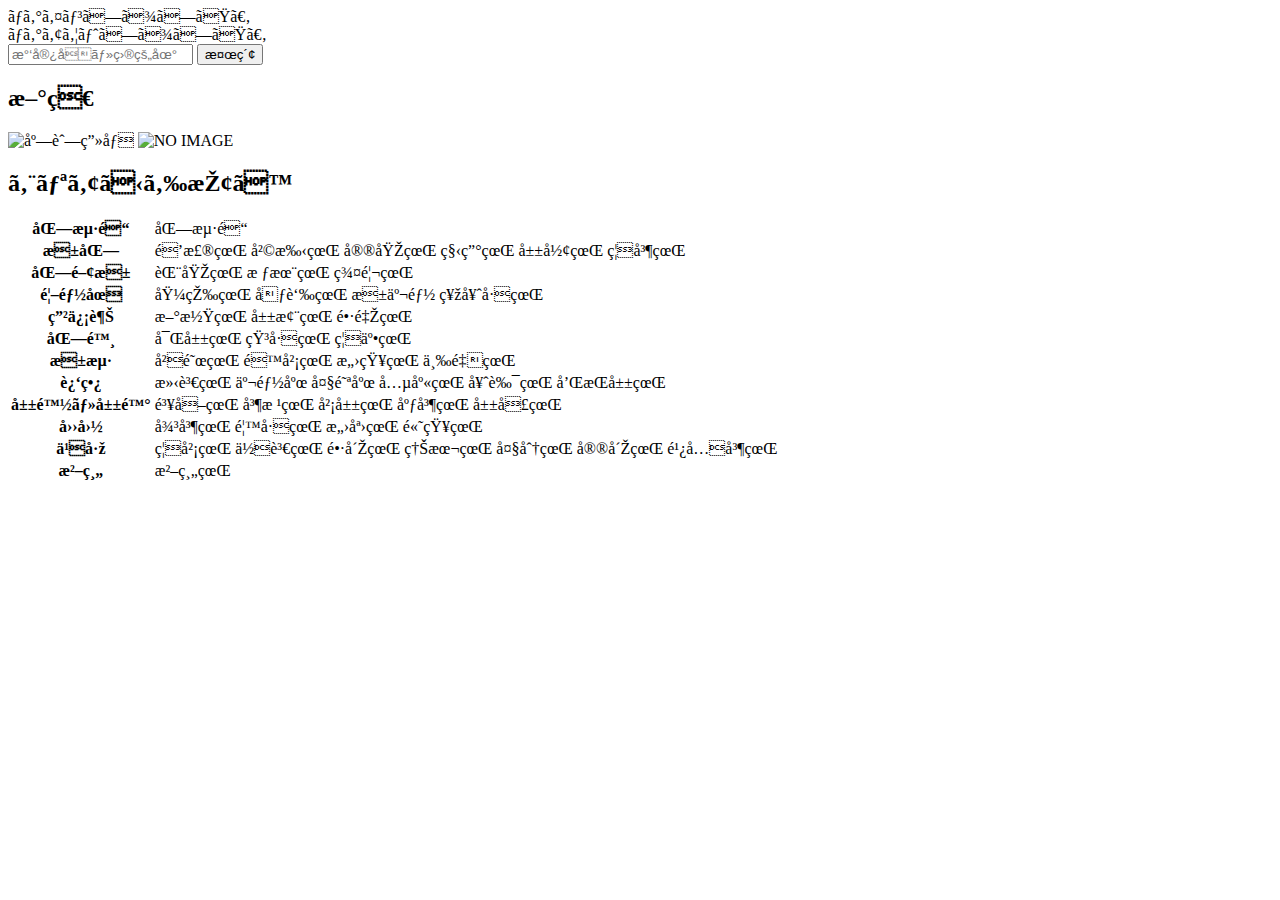
<file: target/classes/templates/index.html>
<!DOCTYPE html>
  <!-- <html xmlns:th="https://www.thymeleaf.org"> -->
  <html xmlns:th="https://www.thymeleaf.org" xmlns:sec="http://www.thymeleaf.org/extras/spring-security">
    <head>
         <!-- <meta charset="UTF-8"> -->
         <!-- <meta name="viewport" content="width=device-width, initial-scale=1"> -->
         <div th:replace="~{fragment :: meta}"></div>   
              
         <div th:replace="~{fragment :: styles}"></div>
        
        <title>SAMURAI Travel</title>	
    </head>
    <body>
 		<!-- <p>Hello, world!</p> -->
         <div class="samuraitravel-wrapper">
             <!-- ヘッダー -->
             <div th:replace="~{fragment :: header}"></div>
             
             <main>
                 <div class="container pt-4 pb-5 samuraitravel-container">
                     <div th:if="${param.loggedIn}" class="alert alert-info">
                         ログインしました。
                     </div>  
                     
                     <div th:if="${param.loggedOut}" class="alert alert-info">
                         ログアウトしました。
                     </div>
                     
                     <div th:if="${successMessage}" class="alert alert-info">
                         <span th:text="${successMessage}"></span>
                     </div>  
                     
                     <div class="d-flex justify-content-center">                                            
                         <form method="get" th:action="@{/houses}" class="mb-5 samuraitravel-search-form">
                             <div class="input-group">
                                 <input type="text" class="form-control" name="keyword" th:value="${keyword}" placeholder="民宿名・目的地">
                                 <button type="submit" class="btn text-white shadow-sm samuraitravel-btn">検索</button> 
                             </div>               
                         </form>                        
                     </div>                                                                                                  
                                                      
                     <h2 class="text-center mb-3">新着</h2>
                     <div class="row row-cols-lg-5 row-cols-2 g-3 mb-5">                                        
                         <div class="col" th:each="newHouse : ${newHouses}">
                             <a th:href="@{/houses/__${newHouse.getId()}__}" class="link-dark samuraitravel-card-link">
                                 <div class="card h-100">                                                                        
                                     <img th:if="${newHouse.getImageName()}" th:src="@{/storage/__${newHouse.getImageName()}__}" class="card-img-top samuraitravel-vertical-card-image" alt="店舗画像">                                     
                                     <img th:unless="${newHouse.getImageName()}" th:src="@{/images/noImage.png}" class="card-img-top samuraitravel-vertical-card-image" alt="NO IMAGE">                                                                                                                        
                                     <div class="card-body">                                    
                                         <h3 class="card-title" th:text="${newHouse.getName()}"></h3>
                                         <p class="card-text mb-1">
                                             <small class="text-muted" th:text="${newHouse.getAddress()}"></small>                                            
                                         </p>
                                         <p class="card-text">
                                             <span th:text="${#numbers.formatInteger(newHouse.getPrice(), 1, 'COMMA') + '円 / 泊'}"></span>                                            
                                         </p>                                    
                                     </div>
                                 </div>    
                             </a>            
                         </div>                                               
                     </div>
                     
                     <div class="row justify-content-center">
                         <div class="col-xl-5 col-lg-6 col-md-8">                    
                     
                             <h2 class="text-center mb-3">エリアから探す</h2>                                        
                              
                             <table class="table">
                                 <tbody>                                                     
                                     <tr>
                                         <th>北海道</th>
                                         <td>
                                             <a th:href="@{/houses?area=北海道}">北海道</a>
                                         </td>                                     
                                     </tr>  
                                     <tr>
                                         <th>東北</th>
                                         <td>
                                             <a th:href="@{/houses?area=青森県}" class="me-2">青森県</a>
                                             <a th:href="@{/houses?area=岩手県}" class="me-2">岩手県</a>
                                             <a th:href="@{/houses?area=宮城県}" class="me-2">宮城県</a>
                                             <a th:href="@{/houses?area=秋田県}" class="me-2">秋田県</a>
                                             <a th:href="@{/houses?area=山形県}" class="me-2">山形県</a>
                                             <a th:href="@{/houses?area=福島県}">福島県</a>
                                         </td>                                     
                                     </tr>  
                                     <tr>
                                         <th>北関東</th>
                                         <td>
                                             <a th:href="@{/houses?area=茨城県}" class="me-2">茨城県</a>
                                             <a th:href="@{/houses?area=栃木県}" class="me-2">栃木県</a>
                                             <a th:href="@{/houses?area=群馬県}">群馬県</a>                                    
                                         </td>                                     
                                     </tr>  
                                     <tr>
                                         <th>首都圏</th>
                                         <td>
                                             <a th:href="@{/houses?area=埼玉県}" class="me-2">埼玉県</a>
                                             <a th:href="@{/houses?area=千葉県}" class="me-2">千葉県</a>
                                             <a th:href="@{/houses?area=東京都}" class="me-2">東京都</a>
                                             <a th:href="@{/houses?area=神奈川県}">神奈川県</a>
                                         </td>                                     
                                     </tr>  
                                     <tr>
                                         <th>甲信越</th>
                                         <td>
                                             <a th:href="@{/houses?area=新潟県}" class="me-2">新潟県</a>
                                             <a th:href="@{/houses?area=山梨県}" class="me-2">山梨県</a>
                                             <a th:href="@{/houses?area=長野県}">長野県</a>
                                         </td>                                     
                                     </tr>  
                                     <tr>
                                         <th>北陸</th>
                                         <td>
                                             <a th:href="@{/houses?area=富山県}" class="me-2">富山県</a>
                                             <a th:href="@{/houses?area=石川県}" class="me-2">石川県</a>
                                             <a th:href="@{/houses?area=福井県}">福井県</a>
                                         </td>                                     
                                     </tr>  
                                     <tr>
                                         <th>東海</th>
                                         <td>
                                             <a th:href="@{/houses?area=岐阜県}" class="me-2">岐阜県</a>
                                             <a th:href="@{/houses?area=静岡県}" class="me-2">静岡県</a>
                                             <a th:href="@{/houses?area=愛知県}" class="me-2">愛知県</a>
                                             <a th:href="@{/houses?area=三重県}">三重県</a>
                                         </td>                                     
                                     </tr>  
                                     <tr>
                                         <th>近畿</th>
                                         <td>
                                             <a th:href="@{/houses?area=滋賀県}" class="me-2">滋賀県</a>
                                             <a th:href="@{/houses?area=京都府}" class="me-2">京都府</a>
                                             <a th:href="@{/houses?area=大阪府}" class="me-2">大阪府</a>
                                             <a th:href="@{/houses?area=兵庫県}" class="me-2">兵庫県</a>
                                             <a th:href="@{/houses?area=奈良県}" class="me-2">奈良県</a>
                                             <a th:href="@{/houses?area=和歌山県}">和歌山県</a>
                                         </td>                                     
                                     </tr>  
                                     <tr>
                                         <th>山陽・山陰</th>
                                         <td>
                                             <a th:href="@{/houses?area=鳥取県}" class="me-2">鳥取県</a>
                                             <a th:href="@{/houses?area=島根県}" class="me-2">島根県</a>
                                             <a th:href="@{/houses?area=岡山県}" class="me-2">岡山県</a>
                                             <a th:href="@{/houses?area=広島県}" class="me-2">広島県</a>
                                             <a th:href="@{/houses?area=山口県}">山口県</a>
                                         </td>                                     
                                     </tr>  
                                     <tr>
                                         <th>四国</th>
                                         <td>
                                             <a th:href="@{/houses?area=徳島県}" class="me-2">徳島県</a>
                                             <a th:href="@{/houses?area=香川県}" class="me-2">香川県</a>
                                             <a th:href="@{/houses?area=愛媛県}" class="me-2">愛媛県</a>
                                             <a th:href="@{/houses?area=高知県}">高知県</a>
                                         </td>                                     
                                     </tr>            
                                     <tr>
                                         <th>九州</th>
                                         <td>
                                             <a th:href="@{/houses?area=福岡県}" class="me-2">福岡県</a>
                                             <a th:href="@{/houses?area=佐賀県}" class="me-2">佐賀県</a>
                                             <a th:href="@{/houses?area=長崎県}" class="me-2">長崎県</a>
                                             <a th:href="@{/houses?area=熊本県}" class="me-2">熊本県</a>
                                             <a th:href="@{/houses?area=大分県}" class="me-2">大分県</a>
                                             <a th:href="@{/houses?area=宮崎県}" class="me-2">宮崎県</a>
                                             <a th:href="@{/houses?area=鹿児島県}">鹿児島県</a>
                                         </td>                                     
                                     </tr>  
                                     <tr>
                                         <th>沖縄</th>
                                         <td>
                                             <a th:href="@{/houses?area=沖縄県}">沖縄県</a>
                                         </td>                                     
                                     </tr>                                                                                                                                                                                                                                                                                                                                                                           
                                 </tbody>
                             </table>  
                         </div>
                     </div> 
                     
                 </div>
             </main>
             
             <!-- フッター -->
             <div th:replace="~{fragment :: footer}"></div>
         </div>    
         
         <div th:replace="~{fragment :: scripts}"></div>  
	</body>
</html>
</file>
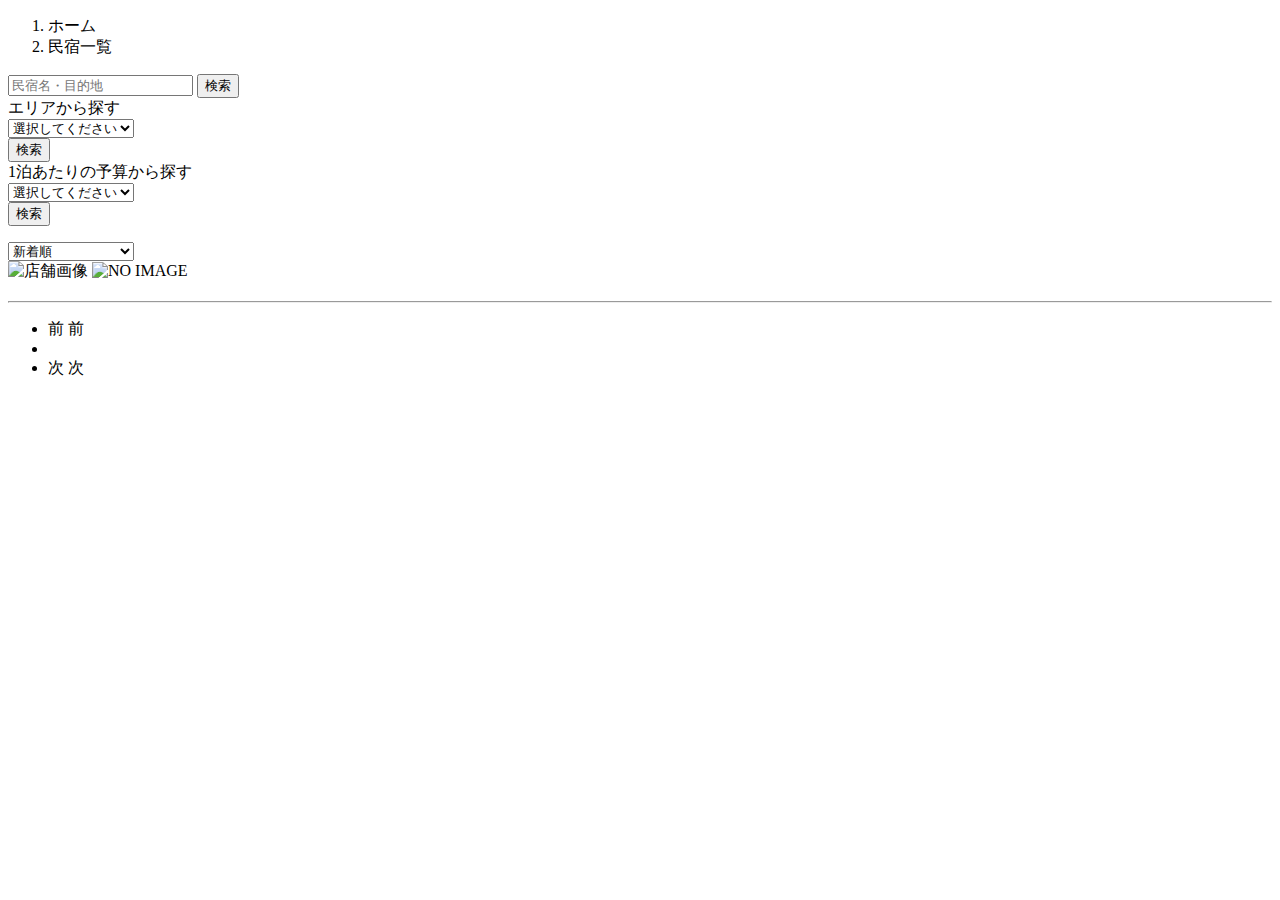
<file: target/classes/templates/houses/index.html>
<!DOCTYPE html>
   <html xmlns:th="https://www.thymeleaf.org" xmlns:sec="http://www.thymeleaf.org/extras/spring-security">    
     <head>
         <div th:replace="~{fragment :: meta}"></div>   
              
         <div th:replace="~{fragment :: styles}"></div>
           
         <title>民宿一覧</title>   
     </head>
     <body>
         <div class="samuraitravel-wrapper">
             <!-- ヘッダー -->
             <div th:replace="~{fragment :: header}"></div>
             
             <main>
                 <div class="container samuraitravel-container pb-5">
                     <div class="row justify-content-center">
                         <nav class="my-3" style="--bs-breadcrumb-divider: '>';" aria-label="breadcrumb">
                             <ol class="breadcrumb mb-0">                        
                                 <li class="breadcrumb-item"><a th:href="@{/}">ホーム</a></li>
                                 <li class="breadcrumb-item active" aria-current="page">民宿一覧</li>
                             </ol>
                         </nav>         
             
                         <div class="col-xl-3 col-lg-4 col-md-12">               
                             <form method="get" th:action="@{/houses}" class="w-100 mb-3">
                                 <div class="input-group">
                                     <input type="text" class="form-control" name="keyword" th:value="${keyword}" placeholder="民宿名・目的地">
                                     <button type="submit" class="btn text-white shadow-sm samuraitravel-btn">検索</button> 
                                 </div>               
                             </form>
             
                             <div class="card mb-3">
                                 <div class="card-header">
                                     エリアから探す
                                 </div>
                                 <div class="card-body">
                                     <form method="get" th:action="@{/houses}" class="w-100">
                                         <div class="form-group mb-3">
                                             <select class="form-control form-select" name="area">  
                                                 <option value="" hidden>選択してください</option>   
                                                 <optgroup label="北海道">                                      
                                                     <option value="北海道" th:selected="${area == '北海道'}">北海道</option>
                                                 </optgroup>                
                                                 <optgroup label="東北">                                  
                                                     <option value="青森県" th:selected="${area == '青森県'}">青森県</option>                                                
                                                     <option value="岩手県" th:selected="${area == '岩手県'}">岩手県</option>
                                                     <option value="宮城県" th:selected="${area == '宮城県'}">宮城県</option>
                                                     <option value="秋田県" th:selected="${area == '秋田県'}">秋田県</option>
                                                     <option value="山形県" th:selected="${area == '山形県'}">山形県</option>
                                                     <option value="福島県" th:selected="${area == '福島県'}">福島県</option>
                                                 </optgroup>
                                                 <optgroup label="北関東">  
                                                     <option value="茨城県" th:selected="${area == '茨城県'}">茨城県</option>
                                                     <option value="栃木県" th:selected="${area == '栃木県'}">栃木県</option>
                                                     <option value="群馬県" th:selected="${area == '群馬県'}">群馬県</option>
                                                 </optgroup>
                                                 <optgroup label="首都圏"> 
                                                     <option value="埼玉県" th:selected="${area == '埼玉県'}">埼玉県</option>
                                                     <option value="千葉県" th:selected="${area == '千葉県'}">千葉県</option>
                                                     <option value="東京都" th:selected="${area == '東京都'}">東京都</option>
                                                     <option value="神奈川県" th:selected="${area == '神奈川県'}">神奈川県</option>
                                                 </optgroup>
                                                 <optgroup label="甲信越"> 
                                                     <option value="新潟県" th:selected="${area == '新潟県'}">新潟県</option>
                                                     <option value="山梨県" th:selected="${area == '山梨県'}">山梨県</option>
                                                     <option value="長野県" th:selected="${area == '長野県'}">長野県</option>
                                                 </optgroup>
                                                 <optgroup label="北陸"> 
                                                     <option value="富山県" th:selected="${area == '富山県'}">富山県</option>
                                                     <option value="石川県" th:selected="${area == '石川県'}">石川県</option>
                                                     <option value="福井県" th:selected="${area == '福井県'}">福井県</option>
                                                 </optgroup>
                                                 <optgroup label="東海">
                                                     <option value="岐阜県" th:selected="${area == '岐阜県'}">岐阜県</option>
                                                     <option value="静岡県" th:selected="${area == '静岡県'}">静岡県</option>
                                                     <option value="愛知県" th:selected="${area == '愛知県'}">愛知県</option>
                                                     <option value="三重県" th:selected="${area == '三重県'}">三重県</option>
                                                 </optgroup>
                                                 <optgroup label="近畿">
                                                     <option value="滋賀県" th:selected="${area == '滋賀県'}">滋賀県</option>
                                                     <option value="京都府" th:selected="${area == '京都府'}">京都府</option>
                                                     <option value="大阪府" th:selected="${area == '大阪府'}">大阪府</option>
                                                     <option value="兵庫県" th:selected="${area == '兵庫県'}">兵庫県</option>
                                                     <option value="奈良県" th:selected="${area == '奈良県'}">奈良県</option>
                                                     <option value="和歌山県" th:selected="${area == '和歌山県'}">和歌山県</option>
                                                 </optgroup>
                                                 <optgroup label="山陽・山陰">
                                                     <option value="鳥取県" th:selected="${area == '鳥取県'}">鳥取県</option>
                                                     <option value="島根県" th:selected="${area == '島根県'}">島根県</option>
                                                     <option value="岡山県" th:selected="${area == '岡山県'}">岡山県</option>
                                                     <option value="広島県" th:selected="${area == '広島県'}">広島県</option>
                                                     <option value="山口県" th:selected="${area == '山口県'}">山口県</option>
                                                 </optgroup>
                                                 <optgroup label="四国">
                                                     <option value="徳島県" th:selected="${area == '徳島県'}">徳島県</option>
                                                     <option value="香川県" th:selected="${area == '香川県'}">香川県</option>
                                                     <option value="愛媛県" th:selected="${area == '愛媛県'}">愛媛県</option>
                                                     <option value="高知県" th:selected="${area == '高知県'}">高知県</option>
                                                 </optgroup>
                                                 <optgroup label="九州">
                                                     <option value="福岡県" th:selected="${area == '福岡県'}">福岡県</option>
                                                     <option value="佐賀県" th:selected="${area == '佐賀県'}">佐賀県</option>
                                                     <option value="長崎県" th:selected="${area == '長崎県'}">長崎県</option>
                                                     <option value="熊本県" th:selected="${area == '熊本県'}">熊本県</option>
                                                     <option value="大分県" th:selected="${area == '大分県'}">大分県</option>
                                                     <option value="宮崎県" th:selected="${area == '宮崎県'}">宮崎県</option>
                                                     <option value="鹿児島県" th:selected="${area == '鹿児島県'}">鹿児島県</option>
                                                 </optgroup>
                                                 <optgroup label="沖縄">
                                                     <option value="沖縄県" th:selected="${area == '沖縄県'}">沖縄県</option>
                                                 </optgroup>                                                                                                  
                                             </select> 
                                         </div>
                                         <div class="form-group">
                                             <button type="submit" class="btn text-white shadow-sm w-100 samuraitravel-btn">検索</button>
                                         </div>                                           
                                     </form>
                                 </div>
                             </div>                
             
                             <div class="card mb-3">
                                 <div class="card-header">
                                     1泊あたりの予算から探す
                                 </div>
                                 <div class="card-body">
                                     <form method="get" th:action="@{/houses}" class="w-100">
                                         <div class="form-group mb-3">    
                                             <select class="form-control form-select" name="price">
                                                 <option value="" hidden>選択してください</option> 
                                                 <option value="6000" th:selected="${price == 6000}">6,000円以内</option>
                                                 <option value="7000" th:selected="${price == 7000}">7,000円以内</option>
                                                 <option value="8000" th:selected="${price == 8000}">8,000円以内</option>
                                                 <option value="9000" th:selected="${price == 9000}">9,000円以内</option>
                                                 <option value="10000" th:selected="${price == 10000}">10,000円以内</option>
                                             </select>                                                                                
                                         </div>
                                         <div class="form-group">
                                             <button type="submit" class="btn text-white shadow-sm w-100 samuraitravel-btn">検索</button>
                                         </div>                                           
                                     </form>
                                 </div>
                             </div>                               
                         </div>
             
                         <div class="col">                                                                          
                             <div class="d-flex justify-content-between flex-wrap">                                
                                 <p th:if="${housePage.getTotalPages() > 1}" class="fs-5 mb-3" th:text="${'検索結果：' + housePage.getTotalElements() + '件' + '（' + (housePage.getNumber() + 1) + ' / ' + housePage.getTotalPages() + ' ページ）'}"></p> 
                                 <p th:unless="${housePage.getTotalPages() > 1}" class="fs-5 mb-3" th:text="${'検索結果：' + housePage.getTotalElements() + '件'}"></p>
                                 
                                 <form method="get" th:action="@{/houses}" class="mb-3 samuraitravel-sort-box"> 
                                     <input th:if="${keyword}" type="hidden" name="keyword" th:value="${keyword}">
                                     <input th:if="${area}" type="hidden" name="area" th:value="${area}">
                                     <input th:if="${price}" type="hidden" name="price" th:value="${price}">                                      
                                     <select class="form-select form-select-sm" name="order" onChange="this.form.submit();">
                                         <option value="createdAtDesc" th:selected="${order == 'createdAtDesc' || order == null}">新着順</option>                                            
                                         <option value="priceAsc" th:selected="${order == 'priceAsc'}">宿泊料金が安い順</option>
                                     </select>   
                                 </form> 
                                                                  
                             </div>   
                                                                         
                             <div class="mb-3" th:each="house : ${housePage}">
                                 <a th:href="@{/houses/__${house.getId()}__}" class="link-dark samuraitravel-card-link">
                                     <div class="card h-100">   
                                         <div class="row g-0">
                                             <div class="col-md-4">                                                                                
                                                 <img th:if="${house.getImageName()}" th:src="@{/storage/__${house.getImageName()}__}" class="card-img-top samuraitravel-horizontal-card-image" alt="店舗画像">                                                     
                                                 <img th:unless="${house.getImageName()}" th:src="@{/images/noImage.png}" class="card-img-top samuraitravel-horizontal-card-image" alt="NO IMAGE">                                                    
                                             </div> 
                                             <div class="col-md-8">                                                                                                                        
                                                 <div class="card-body">                                    
                                                     <h3 class="card-title mb-3" th:text="${house.getName()}"></h3>                                            
  
                                                     <hr class="mb-3">
                                                     
                                                     <p class="card-text mb-2">
                                                         <span th:text="${house.getDescription()}"></span>
                                                     </p>                                                    
                                                     
                                                     <p class="card-text mb-2">
                                                         <small class="text-muted" th:text="${'〒' + house.getPostalCode()}"></small>
                                                         <small class="text-muted" th:text="${house.getAddress()}"></small>                                                      
                                                     </p>   
                                                                                                                                                                                                                                    
                                                     <p class="card-text">
                                                         <span th:text="${#numbers.formatInteger(house.getPrice(), 1, 'COMMA') + '円 / 泊'}"></span>
                                                     </p>                                    
                                                 </div>
                                             </div>
                                         </div>
                                     </div>    
                                 </a>            
                             </div>                                                                                       
             
                             <!-- ページネーション -->
                             <div th:if="${housePage.getTotalPages() > 1}" class="d-flex justify-content-center">
                                 <nav aria-label="民宿一覧ページ">
                                     <ul class="pagination">
                                         <li class="page-item">
                                             <span th:if="${housePage.isFirst()}" class="page-link disabled">前</span>
                                             <!-- <a th:unless="${housePage.isFirst()}" th:href="@{/houses(page = ${housePage.getNumber() - 1}, keyword = ${keyword}, area = ${area}, price = ${price})}" class="page-link samuraitravel-page-link">前</a> -->
                                             <a th:unless="${housePage.isFirst()}" th:href="@{/houses(page = ${housePage.getNumber() - 1}, keyword = ${keyword}, area = ${area}, price = ${price}, order = ${order})}" class="page-link samuraitravel-page-link">前</a>

                                         </li>
                                         <li th:each="i : ${#numbers.sequence(0, housePage.getTotalPages() - 1)}" class="page-item">
                                             <span th:if="${i == housePage.getNumber()}" class="page-link active samuraitravel-active" th:text="${i + 1}"></span>
                                             <!-- <a th:unless="${i == housePage.getNumber()}" th:href="@{/houses(page = ${i}, keyword = ${keyword}, area = ${area}, price = ${price})}" class="page-link samuraitravel-page-link" th:text="${i + 1}"></a> -->
                                             <a th:unless="${i == housePage.getNumber()}" th:href="@{/houses(page = ${i}, keyword = ${keyword}, area = ${area}, price = ${price}, order = ${order})}" class="page-link samuraitravel-page-link" th:text="${i + 1}"></a>
                                         </li>
                                         <li class="page-item">                        
                                             <span th:if="${housePage.isLast()}" class="page-link disabled">次</span>
                                             <!-- <a th:unless="${housePage.isLast()}" th:href="@{/houses(page = ${housePage.getNumber() + 1}, keyword = ${keyword}, area = ${area}, price = ${price})}" class="page-link samuraitravel-page-link">次</a> -->
                                             <a th:unless="${housePage.isLast()}" th:href="@{/houses(page = ${housePage.getNumber() + 1}, keyword = ${keyword}, area = ${area}, price = ${price}, order = ${order})}" class="page-link samuraitravel-page-link">次</a>

                                         </li>
                                     </ul>
                                 </nav> 
                             </div>                                      
                         </div>
                     </div>
                 </div>  
             </main>
             
             <!-- フッター -->
             <div th:replace="~{fragment :: footer}"></div>
         </div>    
         
         <div th:replace="~{fragment :: scripts}"></div>  
   </body>
 </html>
</file>
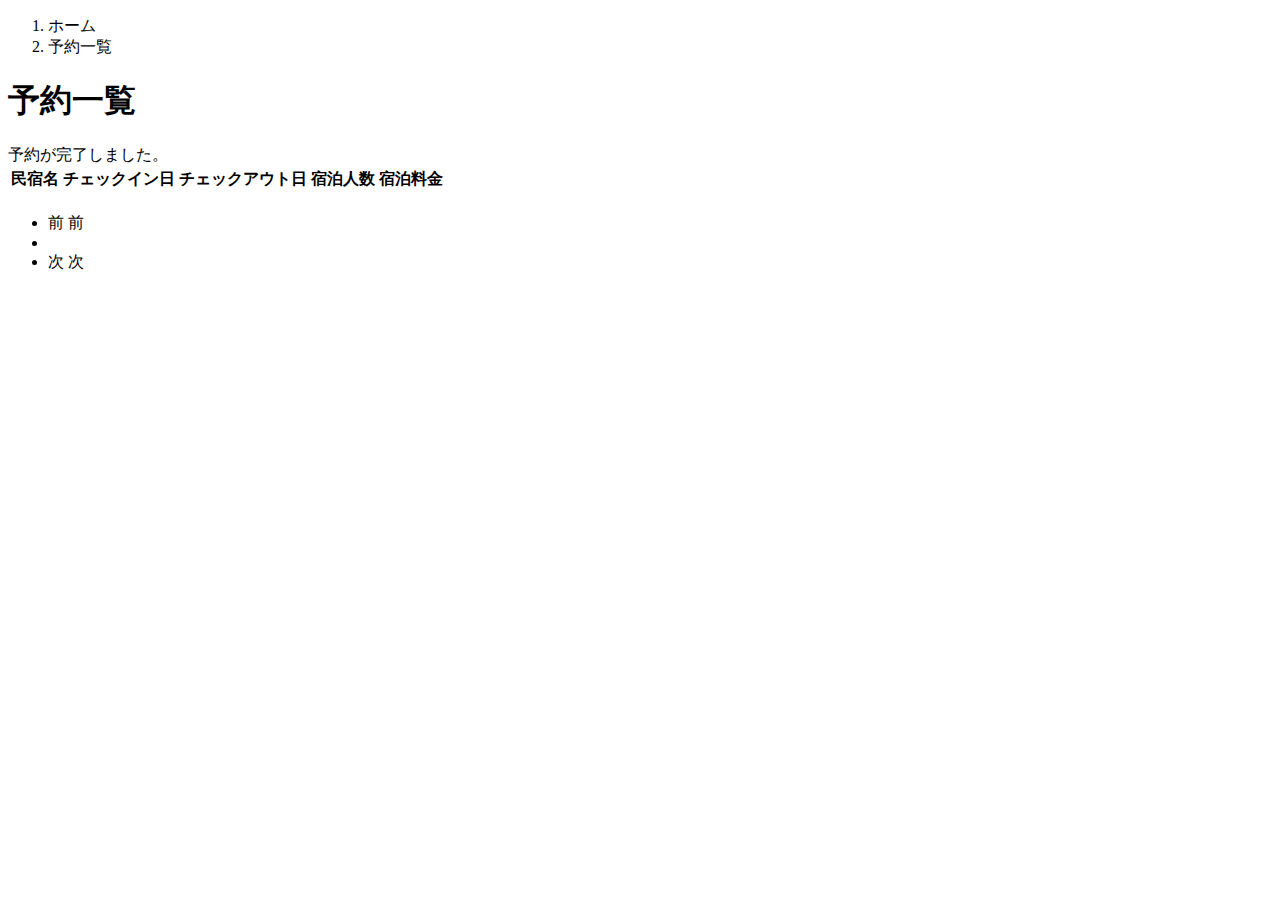
<file: target/classes/templates/reservations/index.html>
<!DOCTYPE html>
  <html xmlns:th="https://www.thymeleaf.org" xmlns:sec="http://www.thymeleaf.org/extras/spring-security">    
     <head>
         <div th:replace="~{fragment :: meta}"></div>   
              
         <div th:replace="~{fragment :: styles}"></div>
           
         <title>予約一覧</title>   
     </head>
     <body>
         <div class="samuraitravel-wrapper">
             <!-- ヘッダー -->
             <div th:replace="~{fragment :: header}"></div>
             
             <main>
                 <div class="container samuraitravel-container pb-5">
                     <div class="row justify-content-center">
                         <div class="col-xxl-9 col-xl-10 col-lg-11">
                             <nav class="my-3" style="--bs-breadcrumb-divider: '>';" aria-label="breadcrumb">
                                 <ol class="breadcrumb mb-0"> 
                                     <li class="breadcrumb-item"><a th:href="@{/}">ホーム</a></li>                       
                                     <li class="breadcrumb-item active" aria-current="page">予約一覧</li>
                                 </ol>
                             </nav> 
                             
                             <h1 class="mb-3 text-center">予約一覧</h1>  
             
                              <div th:if="${param.reserved}" class="alert alert-info">
                                 予約が完了しました。
                             </div>   
                             
                             <table class="table">
                                 <thead>
                                     <tr>                            
                                         <th scope="col">民宿名</th>
                                         <th scope="col">チェックイン日</th>
                                         <th scope="col">チェックアウト日</th>
                                         <th scope="col">宿泊人数</th>
                                         <th scope="col">宿泊料金</th>                                        
                                     </tr>
                                 </thead>   
                                 <tbody>                                                    
                                     <tr th:each="reservation : ${reservationPage}">
                                         <td>
                                             <a th:href="@{/houses/__${reservation.getHouse().getId()}__}" th:text="${reservation.getHouse().getName()}"></a>
                                         </td>
                                         <td th:text="${reservation.getCheckinDate()}"></td>
                                         <td th:text="${reservation.getCheckoutDate()}"></td>
                                         <td th:text="${reservation.getNumberOfPeople + '名'}"></td>
                                         <td th:text="${#numbers.formatInteger(reservation.getAmount(), 1, 'COMMA') + '円'}"></td>
                                     </tr>                                    
                                 </tbody>
                             </table>    
                             
                            <!-- ページネーション -->
                             <div th:if="${reservationPage.getTotalPages() > 1}" class="d-flex justify-content-center">
                                 <nav aria-label="予約一覧ページ">
                                     <ul class="pagination">
                                         <li class="page-item">
                                             <span th:if="${reservationPage.isFirst()}" class="page-link disabled">前</span>
                                             <a th:unless="${reservationPage.isFirst()}" th:href="@{/reservations(page = ${reservationPage.getNumber() - 1})}" class="page-link samuraitravel-page-link">前</a>
                                         </li>
                                         <li th:each="i : ${#numbers.sequence(0, reservationPage.getTotalPages() - 1)}" class="page-item">
                                             <span th:if="${i == reservationPage.getNumber()}" class="page-link active samuraitravel-active" th:text="${i + 1}"></span>
                                             <a th:unless="${i == reservationPage.getNumber()}" th:href="@{/reservations(page = ${i})}" class="page-link samuraitravel-page-link" th:text="${i + 1}"></a>
                                         </li>
                                         <li class="page-item">                        
                                             <span th:if="${reservationPage.isLast()}" class="page-link disabled">次</span>
                                             <a th:unless="${reservationPage.isLast()}" th:href="@{/reservations(page = ${reservationPage.getNumber() + 1})}" class="page-link samuraitravel-page-link">次</a>
                                         </li>
                                     </ul>
                                 </nav> 
                             </div>                
                         </div>                          
                     </div>
                 </div>  
             </main>
             
             <!-- フッター -->
             <div th:replace="~{fragment :: footer}"></div>
         </div>    
         
         <div th:replace="~{fragment :: scripts}"></div>  
   </body>
 </html>
</file>
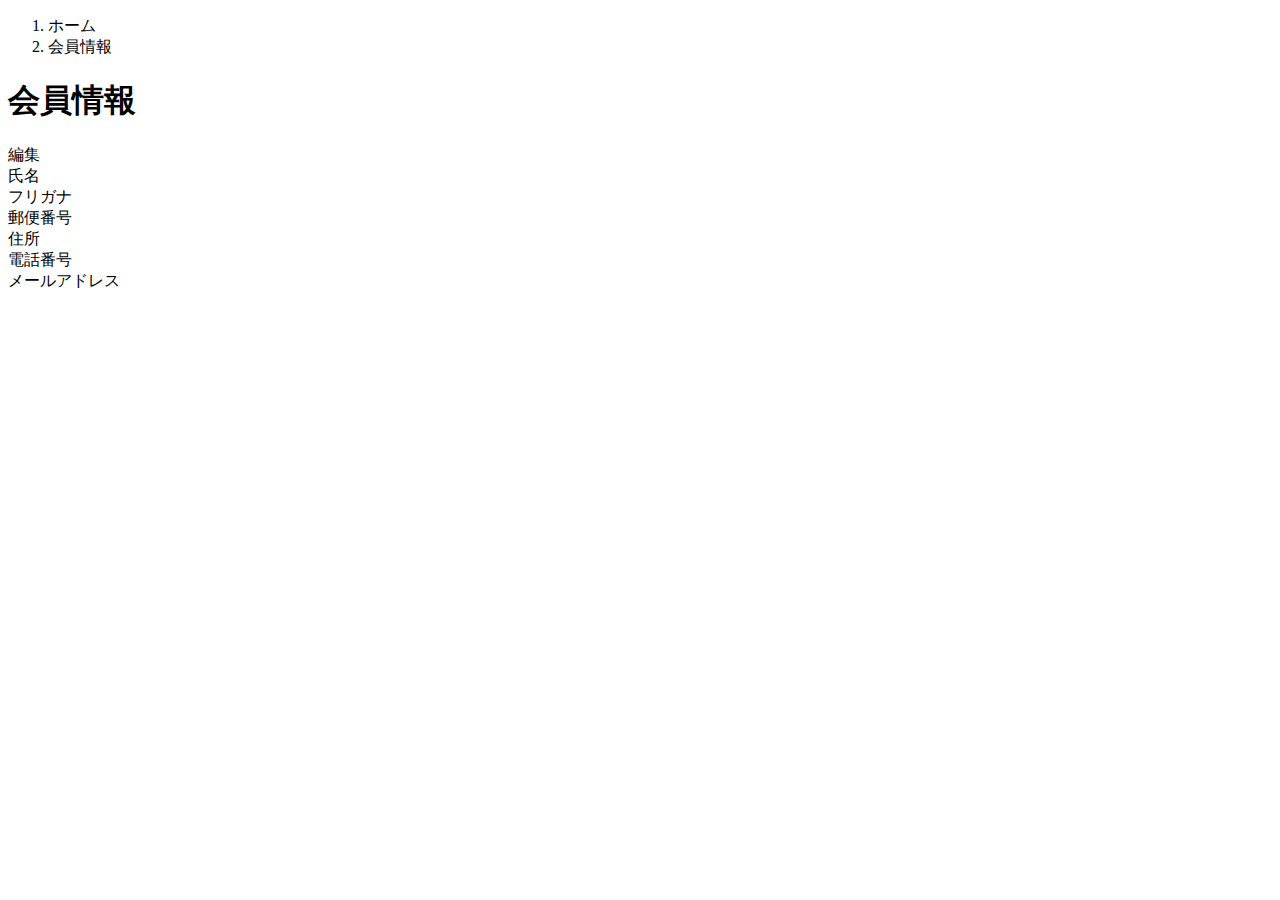
<file: target/classes/templates/user/index.html>
<!DOCTYPE html>
   <html xmlns:th="https://www.thymeleaf.org" xmlns:sec="http://www.thymeleaf.org/extras/spring-security">    
     <head>
         <div th:replace="~{fragment :: meta}"></div>   
              
         <div th:replace="~{fragment :: styles}"></div>
           
         <title>会員情報</title>   
     </head>
     <body>
         <div class="samuraitravel-wrapper">
             <!-- ヘッダー -->
             <div th:replace="~{fragment :: header}"></div>
             
             <main>
                 <div class="container pb-5 samuraitravel-container">
                     <div class="row justify-content-center">
                         <div class="col-xl-5 col-lg-6 col-md-8">
                             <nav class="my-3" style="--bs-breadcrumb-divider: '>';" aria-label="breadcrumb">
                                 <ol class="breadcrumb mb-0"> 
                                     <li class="breadcrumb-item"><a th:href="@{/}">ホーム</a></li>                       
                                     <li class="breadcrumb-item active" aria-current="page">会員情報</li>
                                 </ol>
                             </nav> 
                             
                             <h1 class="mb-3 text-center">会員情報</h1> 
                             
                             <div class="d-flex justify-content-end align-items-end mb-3">                    
                                 <div>
                                     <a th:href="@{/user/edit}">編集</a>                        
                                 </div>
                             </div>                                       
                             
                             <div th:if="${successMessage}" class="alert alert-info">
                                 <span th:text="${successMessage}"></span>
                             </div>                               
                             
                             <div class="container mb-4">
                                 <div class="row pb-2 mb-2 border-bottom">
                                     <div class="col-4">
                                         <span class="fw-bold">氏名</span>
                                     </div>
             
                                     <div class="col">
                                         <span th:text="${user.getName()}"></span>
                                     </div>
                                 </div>                    
             
                                 <div class="row pb-2 mb-2 border-bottom">
                                     <div class="col-4">
                                         <span class="fw-bold">フリガナ</span>
                                     </div>
             
                                     <div class="col">
                                         <span th:text="${user.getFurigana()}"></span>
                                     </div>
                                 </div>            
                                 
                                 <div class="row pb-2 mb-2 border-bottom">
                                     <div class="col-4">
                                         <span class="fw-bold">郵便番号</span>
                                     </div>
             
                                     <div class="col">
                                         <span th:text="${user.getPostalCode()}"></span>
                                     </div>
                                 </div>   
                                 
                                 <div class="row pb-2 mb-2 border-bottom">
                                     <div class="col-4">
                                         <span class="fw-bold">住所</span>
                                     </div>
             
                                     <div class="col">
                                         <span th:text="${user.getAddress()}"></span>
                                     </div>
                                 </div>
             
                                 <div class="row pb-2 mb-2 border-bottom">
                                     <div class="col-4">
                                         <span class="fw-bold">電話番号</span>
                                     </div>
             
                                     <div class="col">
                                         <span th:text="${user.getPhoneNumber()}"></span>
                                     </div>
                                 </div>  
                                 
                                 <div class="row pb-2 mb-2 border-bottom">

                                     <div class="col-4">
                                         <span class="fw-bold">メールアドレス</span>
                                     </div>
             
                                     <div class="col">
                                         <span th:text="${user.getEmail()}"></span>
                                     </div>
                                 </div>                                 
                             </div>                                                                                                                           
                         </div>
                     </div>
                 </div>
             </main>
             
             <!-- フッター -->
             <div th:replace="~{fragment :: footer}"></div>
         </div>    
         
         <div th:replace="~{fragment :: scripts}"></div>  
   </body>
 </html>
</file>
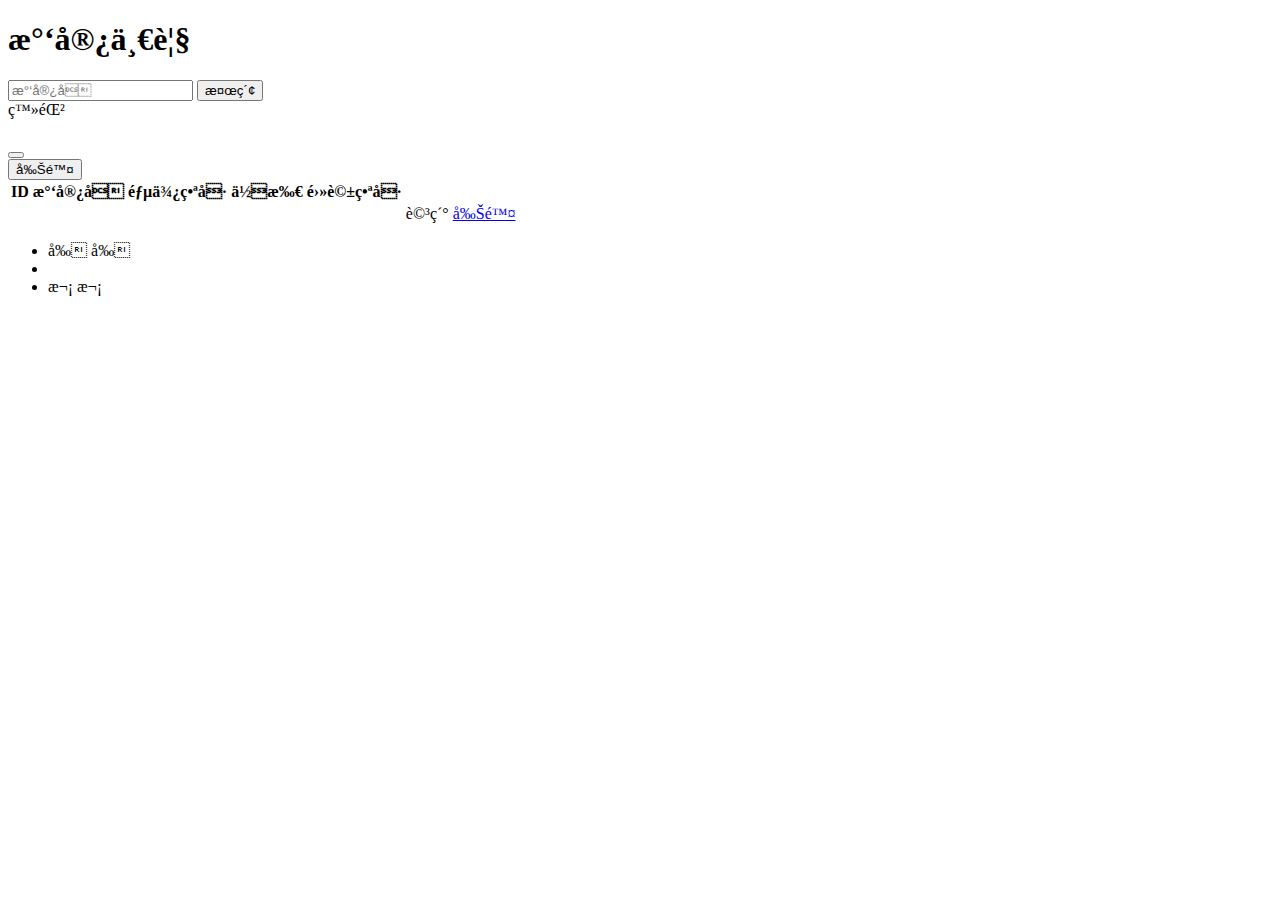
<file: target/classes/templates/admin/houses/index.html>
<!DOCTYPE html>
  <!-- <html xmlns:th="https://www.thymeleaf.org"> -->
  <html xmlns:th="https://www.thymeleaf.org" xmlns:sec="http://www.thymeleaf.org/extras/spring-security">
    <head>
        <!-- <meta charset="UTF-8"> -->
        <!-- <meta name="viewport" content="width=device-width, initial-scale=1"> -->
        <div th:replace="~{fragment :: meta}"></div>    
        
        <!-- Bootstrap -->
        <!-- <link href="https://cdn.jsdelivr.net/npm/bootstrap@5.2.3/dist/css/bootstrap.min.css" rel="stylesheet" integrity="sha384-rbsA2VBKQhggwzxH7pPCaAqO46MgnOM80zW1RWuH61DGLwZJEdK2Kadq2F9CUG65" crossorigin="anonymous"> -->
        
        <!-- Google Fonts -->
        <!-- <link rel="preconnect" href="https://fonts.googleapis.com"> -->
        <!-- <link rel="preconnect" href="https://fonts.gstatic.com" crossorigin> -->
        <!-- <link href="https://fonts.googleapis.com/css2?family=NotoSansJP:wght@400;500&display=swap" rel="stylesheet"> -->
        
        <!-- <link th:href="@{/css/style.css}" rel="stylesheet" > -->
        <div th:replace="~{fragment :: styles}"></div>
        
        <title>民宿一覧</title>       
    </head>
    <body>
        <div class="samuraitravel-wrapper">
            <!-- ヘッダー -->
            <!-- <nav class="navbar navbar-expand-md navbar-light bg-white shadow-sm samuraitravel-navbar"> -->
                <!-- <div class="container samuraitravel-container"> -->
                    <!-- <a class="navbar-brand" th:href="@{/}"> -->                        
                        <!-- <img class="samuraitravel-logo me-1" th:src="@{/images/logo.png}" alt="SAMURAI Travel"> -->
                    <!-- </a> -->                                                                    
                <!-- </div> -->
            <!-- </nav> -->
             <div th:replace="~{fragment :: header}"></div>
            
            <main>
                <div class="container pt-4 pb-5 samuraitravel-container">
                    <div class="row justify-content-center">
                        <div class="col-xxl-9 col-xl-10 col-lg-11">
                            
                            <h1 class="mb-4 text-center">民宿一覧</h1>   
                            
                            <!-- <div class="d-flex justify-content-end"> -->
							<div class="d-flex justify-content-between align-items-end flex-wrap">
                                 <form method="get" th:action="@{/admin/houses}" class="mb-3">
                                     <div class="input-group">
                                         <input type="text" class="form-control" name="keyword" th:value="${keyword}" placeholder="民宿名">
                                         <button type="submit" class="btn text-white shadow-sm samuraitravel-btn">検索</button> 
                                     </div>               
                                 </form>
                                                      
                                <!-- <a href="#" class="btn text-white shadow-sm mb-3 samuraitravel-btn">登録</a> -->
                                <a th:href="@{/admin/houses/register}" class="btn text-white shadow-sm mb-3 samuraitravel-btn">登録</a>
                            </div>                                                          
                            
                            <div th:if="${successMessage}" class="alert alert-info">
                                 <span th:text="${successMessage}"></span>
                            </div>
                             
                            <table class="table">
                                <thead>
                                    <tr>
                                        <th scope="col">ID</th>
                                        <th scope="col">民宿名</th>
                                        <th scope="col">郵便番号</th>
                                        <th scope="col">住所</th>
                                        <th scope="col">電話番号</th>
                                        <th scope="col"></th>
                                        <th scope="col"></th>                                   
                                    </tr>
                                </thead>   
                                <tbody>                                                     
                                    <!--  <tr th:each="house : ${houses}"> -->
									<tr th:each="house : ${housePage}">   
                                        <td th:text="${house.getId()}"></td>
                                        <td th:text="${house.getName()}"></td>
                                        <td th:text="${house.getPostalCode()}"></td>
                                        <td th:text="${house.getAddress()}"></td>
                                        <td th:text="${house.getPhoneNumber()}"></td>
                                        <!-- <td><a href="#">詳細</a></td> -->
                                        <td><a th:href="@{/admin/houses/__${house.getId()}__}">詳細</a></td>
                                        <td><a href="#" class="samuraitravel-link-danger" data-bs-toggle="modal" th:data-bs-target="${'#deleteHouseModal' + house.getId()}">削除</a></td>                                                                             
                                    	
                                    	<!-- 削除用モーダル -->
                                         <div class="modal fade" th:id="${'deleteHouseModal' + house.getId()}" tabindex="-1" th:aria-labelledby="${'deleteHouseModalLabel' + house.getId()}">
                                             <div class="modal-dialog">
                                                 <div class="modal-content">
                                                     <div class="modal-header">
                                                         <h5 class="modal-title" th:id="${'deleteHouseModalLabel' + house.getId()}" th:text="${house.getName() + 'を削除してもよろしいですか？'}"></h5>
                                                         <button type="button" class="btn-close" data-bs-dismiss="modal" aria-label="閉じる"></button>
                                                     </div>
                                                     <div class="modal-footer">
                                                         <form method="post"th:action="@{/admin/houses/__${house.getId()}__/delete}">
                                                             <button type="submit" class="btn samuraitravel-btn-danger text-white shadow-sm">削除</button>
                                                         </form>
                                                     </div>
                                                 </div>
                                             </div>
                                         </div>
                                         
                                    </tr>                                      
                                </tbody>
                            </table> 
                            <!-- ページネーション -->
                             <div th:if="${housePage.getTotalPages() > 1}" class="d-flex justify-content-center">
                                 <nav aria-label="民宿一覧ページ">
                                     <ul class="pagination">
                                         <li class="page-item">
                                             <span th:if="${housePage.isFirst()}" class="page-link disabled">前</span>
                                             <!-- <a th:unless="${housePage.isFirst()}" th:href="@{/admin/houses(page = ${housePage.getNumber() - 1})}" class="page-link samuraitravel-page-link">前</a> -->
                                             <a th:unless="${housePage.isFirst()}" th:href="@{/admin/houses(page = ${housePage.getNumber() - 1}, keyword = ${keyword})}" class="page-link samuraitravel-page-link">前</a>
                                         </li>
                                         <li th:each="i : ${#numbers.sequence(0, housePage.getTotalPages() - 1)}" class="page-item">
                                             <span th:if="${i == housePage.getNumber()}" class="page-link active samuraitravel-active" th:text="${i + 1}"></span>
                                             <!-- <a th:unless="${i == housePage.getNumber()}" th:href="@{/admin/houses(page = ${i})}" class="page-link samuraitravel-page-link" th:text="${i + 1}"></a> -->
                                             <a th:unless="${i == housePage.getNumber()}" th:href="@{/admin/houses(page = ${i}, keyword = ${keyword})}" class="page-link samuraitravel-page-link" th:text="${i + 1}"></a>
                                         </li>
                                         <li class="page-item">                        
                                             <span th:if="${housePage.isLast()}" class="page-link disabled">次</span>
                                             <!-- <a th:unless="${housePage.isLast()}" th:href="@{/admin/houses(page = ${housePage.getNumber() + 1})}" class="page-link samuraitravel-page-link">次</a> -->
                                             <a th:unless="${housePage.isLast()}" th:href="@{/admin/houses(page = ${housePage.getNumber() + 1}, keyword = ${keyword})}" class="page-link samuraitravel-page-link">次</a>
                                         </li>
                                     </ul>
                                 </nav> 
                             </div>                                        
                        </div>
                    </div>
                </div>              
            </main>
            
            <!-- フッター -->
            <!-- <footer> -->
                <!-- <div class="d-flex justify-content-center align-items-center h-100"> -->
                    <!-- <p class="text-center text-muted small mb-0">&copy; SAMURAI Travel All rights reserved.</p> -->      
                <!-- </div> -->                 
            <!-- </footer> -->
            <div th:replace="~{fragment :: footer}"></div>
        </div>    
        
        <!-- Bootstrap -->
        <!-- <script src="https://cdn.jsdelivr.net/npm/bootstrap@5.2.3/dist/js/bootstrap.bundle.min.js" integrity="sha384-kenU1KFdBIe4zVF0s0G1M5b4hcpxyD9F7jLjjXkkQ2h455rYXK/7HAuoJl0I4" crossorigin="anonymous"></script> -->
        <div th:replace="~{fragment :: scripts}"></div>        
    </body>
</html>
</file>
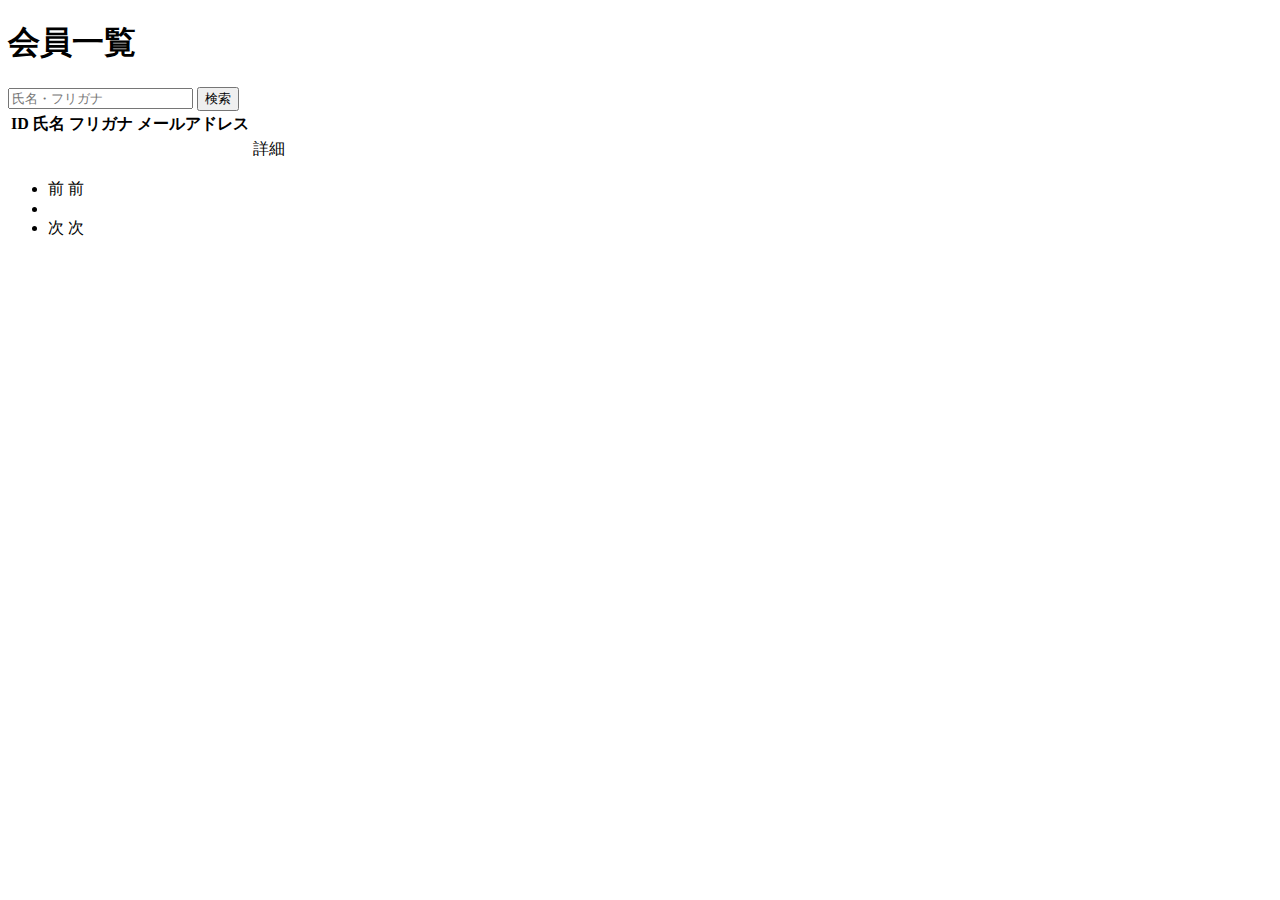
<file: target/classes/templates/admin/users/index.html>
<!DOCTYPE html>

 <html xmlns:th="https://www.thymeleaf.org" xmlns:sec="http://www.thymeleaf.org/extras/spring-security">    

     <head>

         <div th:replace="~{fragment :: meta}"></div>   

              

         <div th:replace="~{fragment :: styles}"></div>

           

         <title>会員一覧</title>   

     </head>

     <body>

         <div class="samuraitravel-wrapper">

             <!-- ヘッダー -->

             <div th:replace="~{fragment :: header}"></div>

             

             <main>

                 <div class="container pt-4 pb-5 samuraitravel-container">

                     <div class="row justify-content-center">

                         <div class="col-xxl-9 col-xl-10 col-lg-11">

                             

                             <h1 class="mb-4 text-center">会員一覧</h1>   

                             

                             <div class="d-flex justify-content-between align-items-end">

                                 <form method="get" th:action="@{/admin/users}" class="mb-3">

                                     <div class="input-group">

                                         <input type="text" class="form-control" name="keyword" th:value="${keyword}" placeholder="氏名・フリガナ">

                                         <button type="submit" class="btn text-white shadow-sm samuraitravel-btn">検索</button> 

                                     </div>               

                                 </form>                                                                                                

                             </div>                                                         

                 

                             <div th:if="${successMessage}" class="alert alert-info">

                                 <span th:text="${successMessage}"></span>

                             </div>   

                             

                             <table class="table">

                                 <thead>

                                     <tr>

                                         <th scope="col">ID</th>

                                         <th scope="col">氏名</th>

                                         <th scope="col">フリガナ</th>

                                         <th scope="col">メールアドレス</th>                                        

                                         <th scope="col"></th>

                                     </tr>

                                 </thead>   

                                 <tbody>                                                     

                                     <tr th:each="user : ${userPage}">

                                         <td th:text="${user.getId()}"></td>

                                         <td th:text="${user.getName()}"></td>

                                         <td th:text="${user.getFurigana()}"></td>

                                         <td th:text="${user.getEmail()}"></td>

                                         <td><a th:href="@{/admin/users/__${user.getId()}__}">詳細</a></td>                                                                                

                                     </tr>                                      

                                 </tbody>

                             </table>  

                             

                             <!-- ページネーション -->

                             <div th:if="${userPage.getTotalPages() > 1}" class="d-flex justify-content-center">

                                 <nav aria-label="会員一覧ページ">

                                     <ul class="pagination">

                                         <li class="page-item">

                                             <span th:if="${userPage.isFirst()}" class="page-link disabled">前</span>

                                             <a th:unless="${userPage.isFirst()}" th:href="@{/admin/users(page = ${userPage.getNumber() - 1}, keyword = ${keyword})}" class="page-link samuraitravel-page-link">前</a>

                                         </li>

                                         <li th:each="i : ${#numbers.sequence(0, userPage.getTotalPages() - 1)}" class="page-item">

                                             <span th:if="${i == userPage.getNumber()}" class="page-link active samuraitravel-active" th:text="${i + 1}"></span>

                                             <a th:unless="${i == userPage.getNumber()}" th:href="@{/admin/users(page = ${i}, keyword = ${keyword})}" class="page-link samuraitravel-page-link" th:text="${i + 1}"></a>

                                         </li>

                                         <li class="page-item">                        

                                             <span th:if="${userPage.isLast()}" class="page-link disabled">次</span>

                                             <a th:unless="${userPage.isLast()}" th:href="@{/admin/users(page = ${userPage.getNumber() + 1}, keyword = ${keyword})}" class="page-link samuraitravel-page-link">次</a>

                                         </li>

                                     </ul>

                                 </nav> 

                             </div>                                      

                         </div>

                     </div>

                 </div>

             </main>

             

             <!-- フッター -->

             <div th:replace="~{fragment :: footer}"></div>

         </div>    

         

         <div th:replace="~{fragment :: scripts}"></div>  

   </body>

 </html>
</file>
